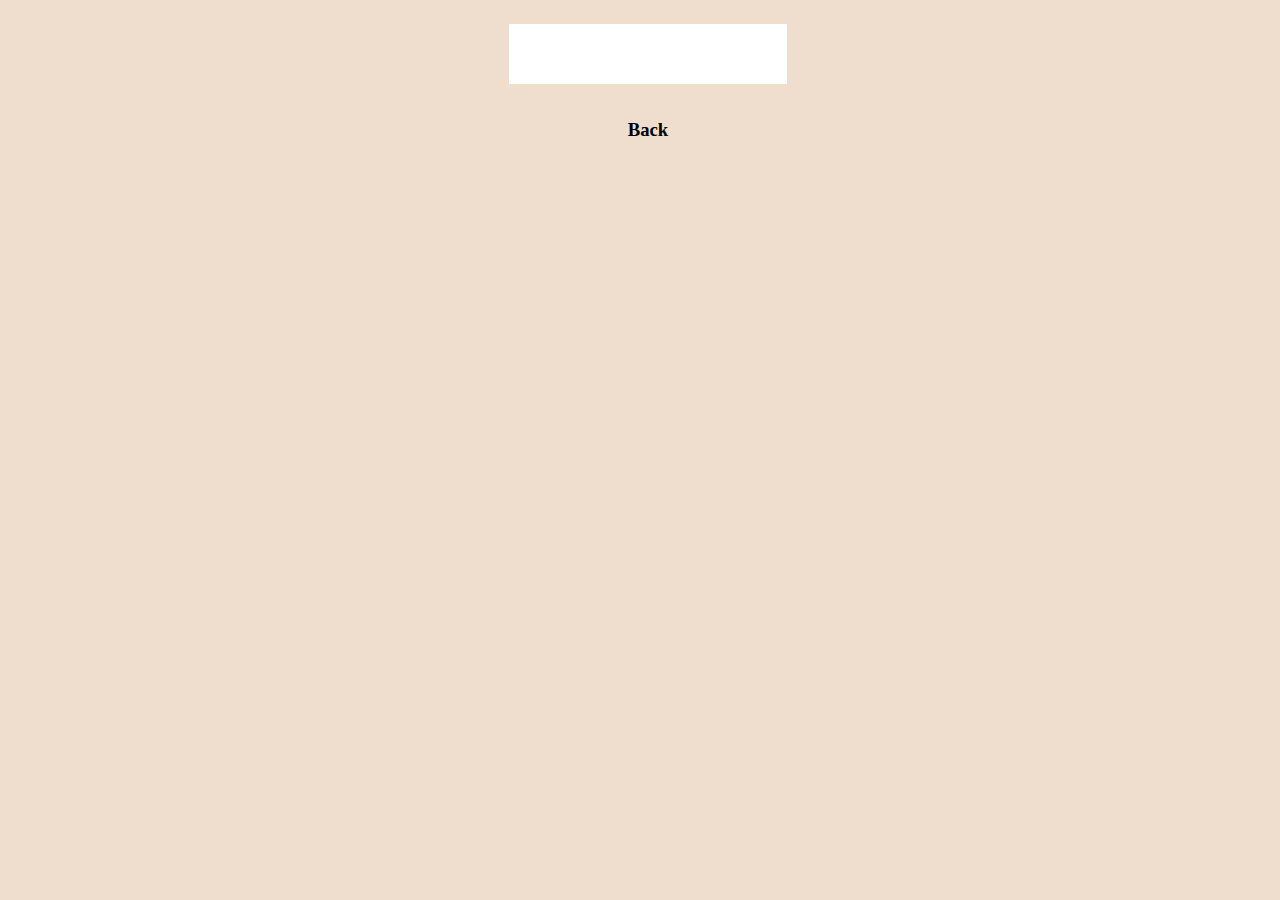
<file: scripts/Place-Description.html>
<!-- Author: Sebastian Aguirre Duque
E-mail: sadw621@gmail.com -->


<!DOCTYPE html>
<html lang="en">

<head>
  <meta charset="UTF-8">
  <meta name="viewport" content="width=device-width, initial-scale=1.0">
  <link href="../css/Place-Description.css" rel="stylesheet">
  <title>Place Description</title>
</head>

<body class="background-Desc">

  <div class="main-container">
    
    <figure id="place" class="card">
      <img id="placeImg" class="card-img">
      <figcaption id="placeName" class="card-text"></figcaption>
      <figcaption id="placeDescription" class="card-text"></figcaption>
      <figcaption id="placePrice" class="card-text"></figcaption>
    </figure>

    <div class="container-btn">
      <div>
        <a href="./Place-Selection.html" class="button">
          <h3>Back</h3>
        </a>
      </div>
    </div>

  </div>

  <script type="module" src="./Place-Description.js"></script>
  <script type="module" src="./Get-Place-Info.js"></script>
</body>

</html>
</file>
<file: css/Place-Description.css>
/* Author: Sebastian Aguirre Duque
E-mail: sadw621@gmail.com */


.background-Desc {
  width: 100%;
  height: 100%;
  background-color: rgb(239, 222, 205);
}

.main-container {
  display: flex;
  flex-direction: column;
  justify-content: center;
  align-items: center;
  margin: 0 auto;
  width: 55%;
}

.card {
  overflow: hidden;
  width: 43%;
  height: 53%;
  display: flex;
  flex-direction: column;
  align-items: center;
  justify-content: center;
}

.card-img {
  width: 91%;
  object-fit: cover;
}

.card-text {
  background-color: white;
  width: 85%;
  height: 10%;
  color: black;
  text-align: center;
  padding: 10px 10px;
  font-size: 18px;
  font-family: Georgia;
}

.container-btn {
  display: flex;
  align-items: flex-end;
  justify-content: center;
  height: 50%;

}

.button {
  cursor: pointer;
  text-decoration: none;
  color: black;
}

@media (max-width: 361px) {
  .main-container {
    width: 80%;
  }
  .card {
    width: 100%;
  }
  .card-img {
    width: 92%;
    object-fit: cover;
  }
}

@media (max-width: 376px) {
  .main-container {
    width: 80%;
  }
  .card {
    width: 100%;
  }
  .card-img {
    width: 92%;
    object-fit: cover;
  }
}
</file>
